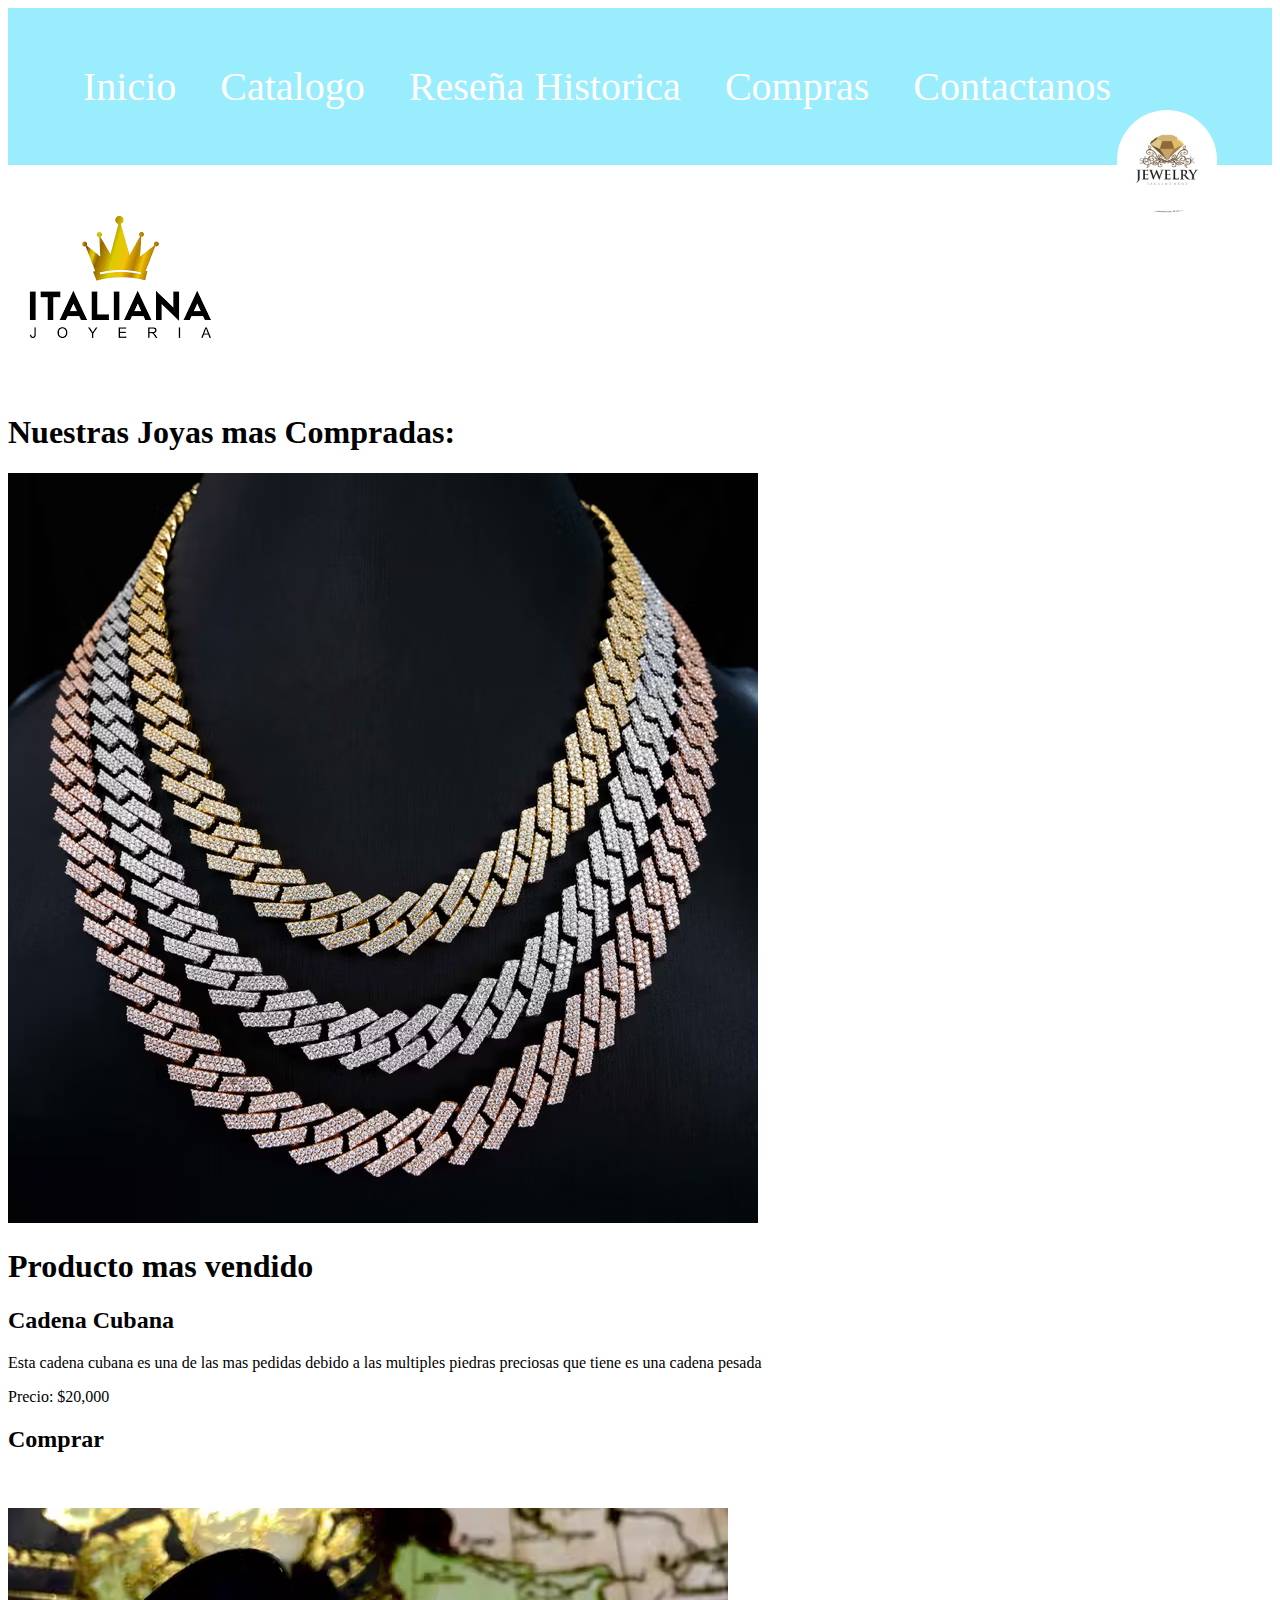
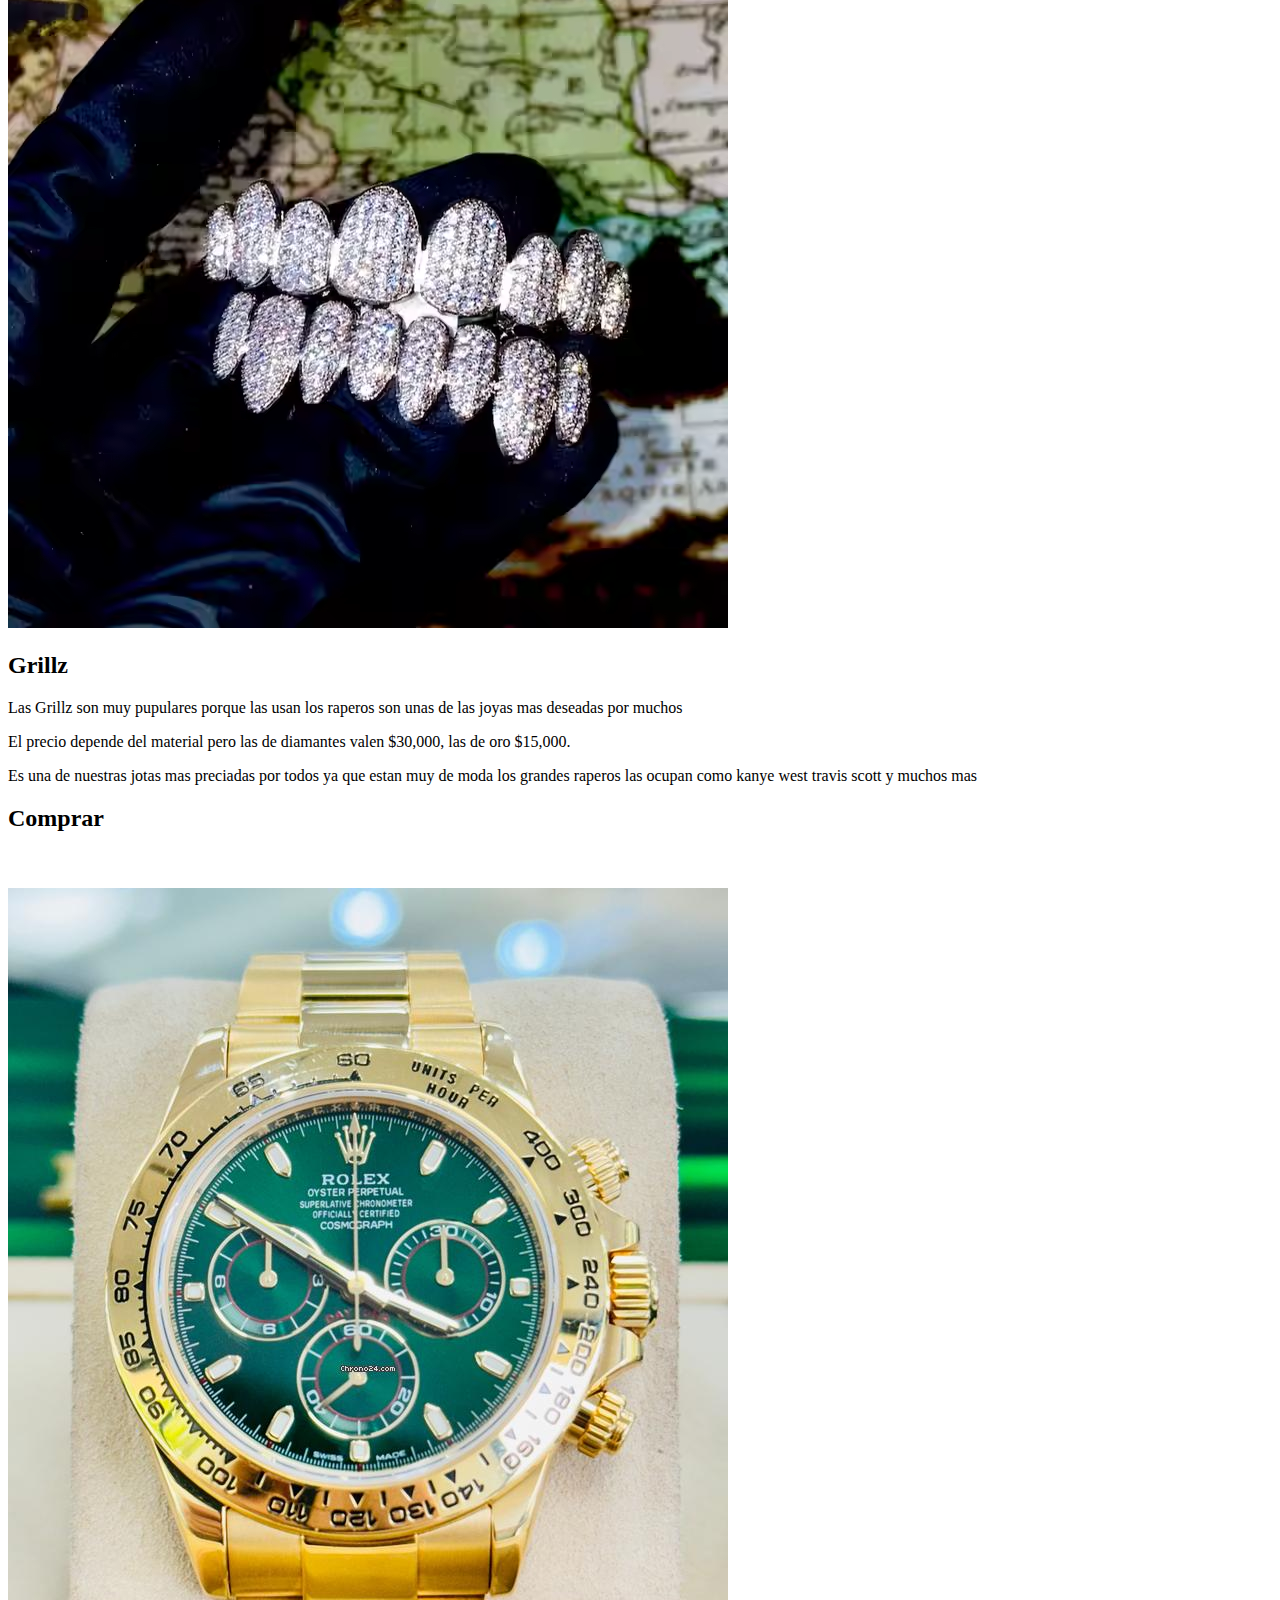
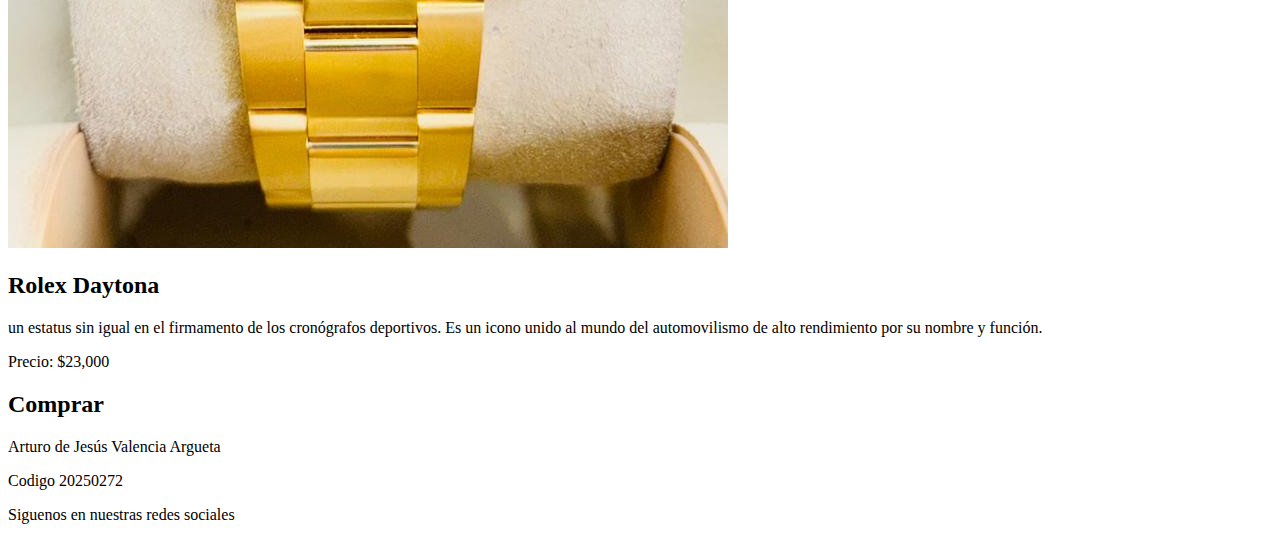
<file: paginas/index.html>
<!DOCTYPE html>
<html lang="en">
<head>
    <meta charset="UTF-8">
    <meta name="viewport" content="width=device-width, initial-scale=1.0">
    <title>Desafio 2</title>
    <link rel="stylesheet" href="../Css/style.css">
    <link rel="shortcut icon" href="../img/logo.webp" type="image/x-icon">
</head>
<body>
    <header>
        <nav>   
            <a href="../paginas/index.html">Inicio</a>
            <a href="../paginas/Catalogo.html">Catalogo</a>
            <a href="../paginas/Reseña Historica.html">Reseña Historica</a>
            <a href="#">Compras</a>
            <a href="#">Contactanos</a>
            <img src="../img/logo.webp" alt="logo">
        </nav>   
    </header>

    <main> 
        <img class="nombre" src="../img/nombre.png" alt="nombre">

        <h1>Nuestras Joyas mas Compradas:</h1>
        <div class="tarjetas">
         <div class="contenido">
             <img src="../img/cadenac.avif" alt="cadenac">
             <div> 
                <h1>Producto mas vendido</h1>
                <h2>Cadena Cubana</h2>
                <p>Esta cadena cubana es una de las mas pedidas debido a las multiples piedras preciosas que tiene es una cadena pesada</p>
                <p>Precio: $20,000</p>
                <h2 class="comprar">Comprar</h2>  
             </div>                 
         </div>

         <br>
         <br>

         <div class="contenido">
             <img src="../img/grillz.avif" alt="grillz">  
                <h2>Grillz</h2>
                <p>Las Grillz son muy pupulares porque las usan los raperos son unas de las joyas mas deseadas por muchos</p>
                <p>El precio depende del material pero las de diamantes valen $30,000, las de oro $15,000. </p> 
                <p>Es una de nuestras jotas mas preciadas por todos ya que estan muy de moda los grandes raperos las ocupan como kanye west travis scott y muchos mas</p>
                <h2 class="comprar">Comprar</h2>     
         </div>

         <br>
         <br>

         <div class="contenido">
             <img src="../img/daytona.jpg" alt="daytona">
             <h2>Rolex Daytona</h2>
             <p>
             un estatus sin igual en el firmamento de los cronógrafos deportivos.
             Es un icono unido al mundo del automovilismo de alto rendimiento por su nombre y función.</p>
             <p>Precio: $23,000</p>
             <h2 class="comprar">Comprar</h2>    
        </div>

    </div> 
    </main>
    <footer>
<p>Arturo de Jesús Valencia Argueta</p>
<p>Codigo 20250272</p>
<p>Siguenos en nuestras redes sociales</p>

    </footer>
    
</body>
</html>
</file>
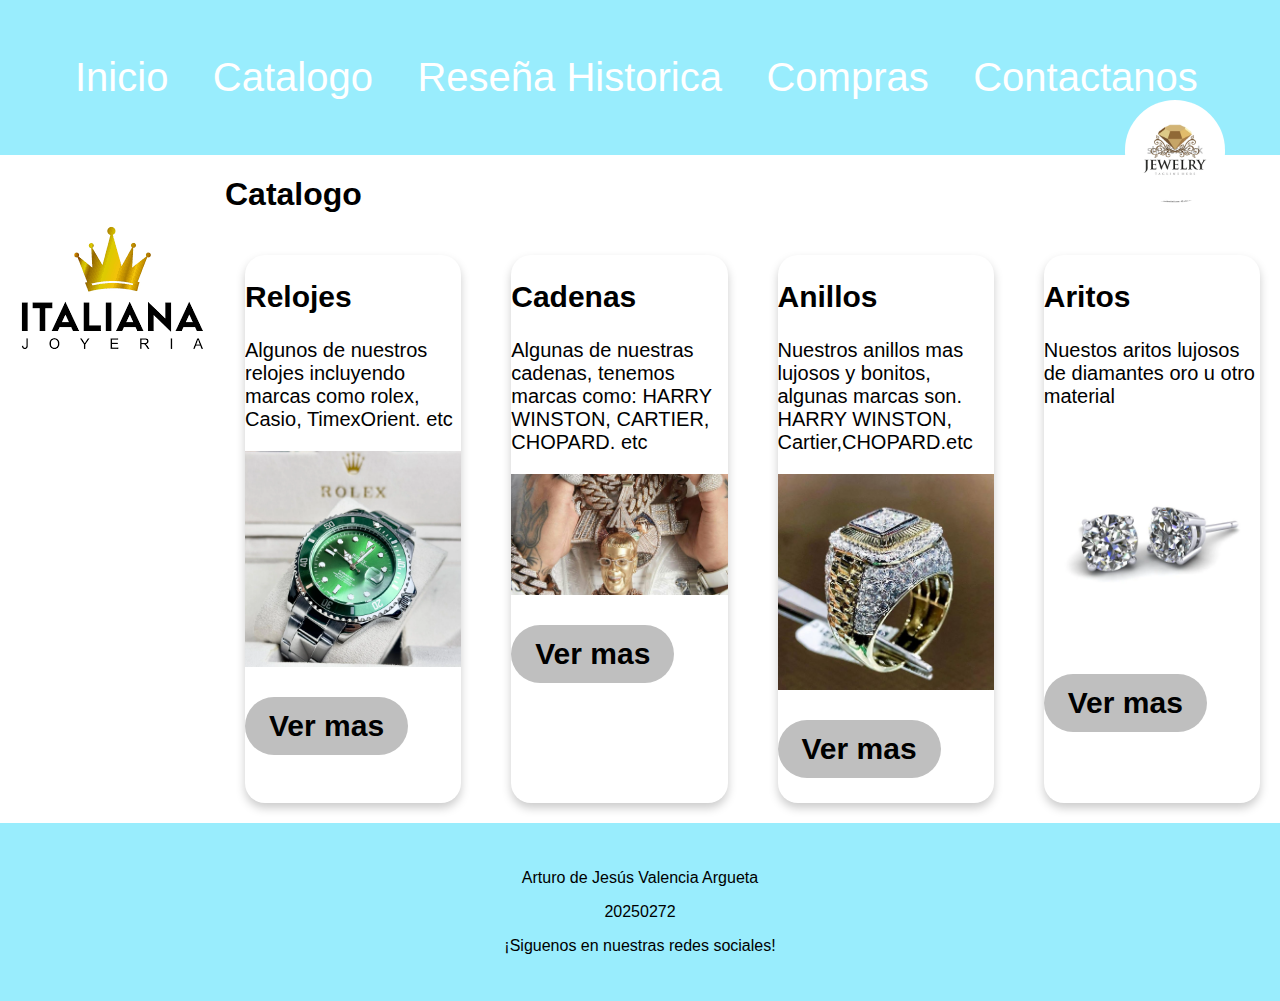
<file: paginas/Catalogo.html>
<!DOCTYPE html>
<html lang="en">
<head>
    <meta charset="UTF-8">
    <meta name="viewport" content="width=device-width, initial-scale=1.0">
    <title>Catalogo</title>
    <link rel="stylesheet" href="../Css/catalogo.css">
    <link rel="shortcut icon" href="../img/logo.webp" type="image/x-icon">
</head>
<header>

<nav>
    <a href="../index.html">Inicio</a>
    <a href="../paginas/Catalogo.html">Catalogo</a>
    <a href="../paginas/Reseña Historica.html">Reseña Historica</a>
    <a href="#">Compras</a>
    <a href="#">Contactanos</a>
    <img src="../img/logo.webp" alt="logo">
</nav>
</header>

<main>
    <img class="nombre" src="../img/nombre.png" alt="nombre pagina">
    
    <h1>Catalogo </h1>
    <div class="tarjetas">

        <div class="relojes">
            <h2>Relojes</h2>
            <p>Algunos de nuestros relojes incluyendo marcas como rolex, Casio,
                TimexOrient. etc</p>
                <img src="../img/relojes.webp" alt="relojes">
                <h2 class="vermas">Ver mas</h2>

        </div>

        <div class="cadenas">
            <h2>Cadenas</h2>
            <p>Algunas de nuestras cadenas, tenemos marcas como: HARRY WINSTON,
                CARTIER, CHOPARD. etc</p>
                <img src="../img/cadenas.jpg" alt="cadenas">
                <h2 class="vermas">Ver mas</h2>
        </div>

        <div class="anillos">
            <h2>Anillos</h2>
            <p>Nuestros anillos mas lujosos y bonitos, algunas marcas son. HARRY WINSTON,
                Cartier,CHOPARD.etc</p>
                <img src="../img/anillos.jpg" alt="anillos">
                <h2 class="vermas">Ver mas</h2>   
        </div>

        <div class="aritos">
            <h2>Aritos</h2>
            <p>Nuestos aritos lujosos de diamantes oro u otro material</p>
            <img src="../img/aritos.webp" alt="aritos">
            <h2 class="vermas">Ver mas</h2>


        </div>


    </div>

</main>
<footer>
    <p>Arturo de Jesús Valencia Argueta</p>
    <p>20250272</p>
    <p>¡Siguenos en nuestras redes sociales!</p>
</footer>



<body>
    
</body>
</html>
</file>
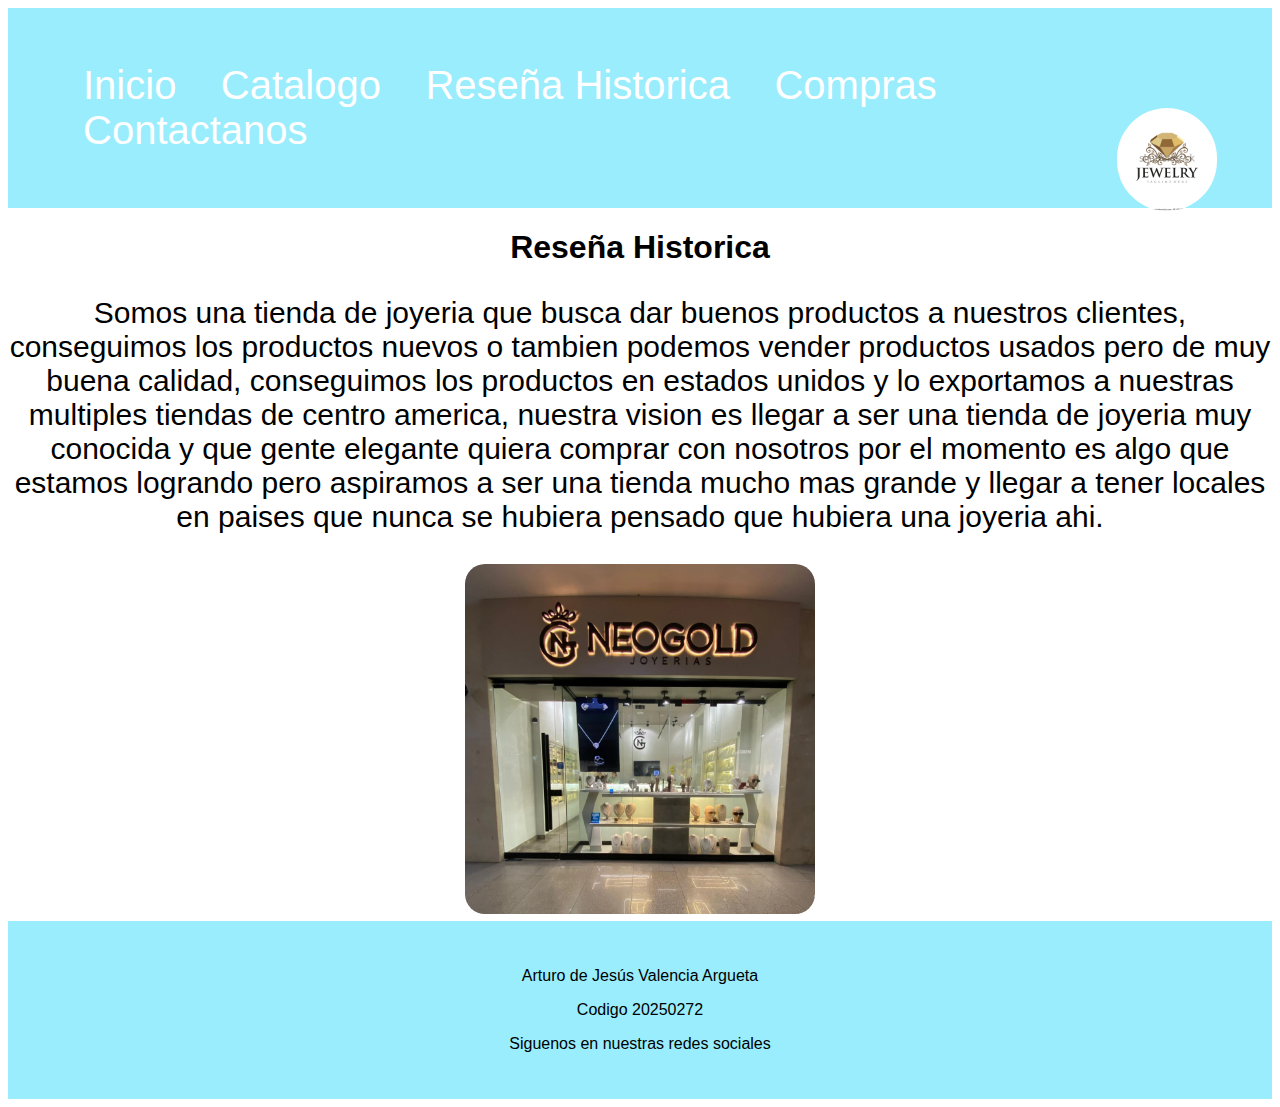
<file: paginas/Reseña Historica.html>
<!DOCTYPE html>
<html lang="en">
<head>
    <meta charset="UTF-8">
    <meta name="viewport" content="width=device-width, initial-scale=1.0">
    <title>Reseña Historica</title>
    <link rel="stylesheet" href="../Css/reseña.css">
    <link rel="shortcut icon" href="../img/logo.webp" type="image/x-icon">
</head>
<body>
    <header>
        <nav>
            <a href="../index.html">Inicio</a>
            <a href="../paginas/Catalogo.html">Catalogo</a>
            <a href="../paginas/Reseña Historica.html">Reseña Historica</a>
            <a href="#">Compras</a>
            <a href="#">Contactanos</a>
            <img src="../img/logo.webp" alt="logo">
        </nav>
    </header>
    <main>
        <h1>Reseña Historica</h1>
        <div class="reseña">
            <p>Somos una tienda de joyeria que busca dar buenos productos a nuestros clientes, conseguimos los productos nuevos o tambien podemos vender productos usados pero de muy buena calidad, conseguimos los productos en estados unidos y lo exportamos a nuestras multiples tiendas de centro america, nuestra vision es llegar a ser una tienda de joyeria muy conocida y que gente elegante quiera comprar con nosotros por el momento es algo que estamos logrando pero aspiramos a ser una tienda mucho mas grande y llegar a tener locales en paises que nunca se hubiera pensado que hubiera una joyeria ahi.</p>
            <img src="../img/tienda.webp" alt="tienda">
        </div>
    </main>
    <footer>
        <p>Arturo de Jesús Valencia Argueta</p>
        <p>Codigo 20250272</p>
        <p>Siguenos en nuestras redes sociales</p>
        
            </footer>
    
</body>
</html>
</file>
<file: Css/style.css>
header {
    background-color: #99EDFD;
    padding: 55px;
 
}

nav a {
    font-size: 40px;
    margin: 20px;

color: white;
text-decoration: none;
}



nav a:hover {
    text-decoration: underline;
}

nav img {
    width: 100px;
    border-radius: 100px;
    float: right;
    
}


.cadenac {
    text-align: right;  
    font-size: 20px;
}

.cadenac img {
    width: 350px;
    float: right;
}

.cadenac h1 {
    text-align: right;
}

.grillz {
    text-align: left;
    font-size: 20px;
}
.grillz img {
    width: 350px;
    float: left;
}

.daytona {
    padding-top: 250px;
    font-size: 20px;
    text-align: right;
}

.daytona img {
    width: 350px;
    float: right;
}
</file>
<file: Css/catalogo.css>
body {
    margin: 0px;
    padding: 0px;
    font-family: "Open Sans", sans-serif;
}
header {
    background-color: #99EDFD;
    padding: 55px;
 
}

nav a {
    font-size: 40px;
    margin: 20px;

color: white;
text-decoration: none;
}



nav a:hover {
    text-decoration: underline;
}

nav img {
    width: 100px;
    border-radius: 100px;
    float: right;
    
}

.tarjetas {
    display: flex;
    gap: 10px;
}
.relojes {
    margin: 20px;
    width: 300px;
    border-radius: 20px;
    overflow: hidden;
    box-shadow: 0px 5px 10px #ccc;
    font-size: 20px;
}
.cadenas {
    margin: 20px;
    width: 300px;
    border-radius: 20px;
    overflow: hidden;
    box-shadow: 0px 5px 10px #ccc;
    font-size: 20px;

}
.anillos {
    margin: 20px;
    width: 300px;
    border-radius: 20px;
    overflow: hidden;
    box-shadow: 0px 5px 10px #ccc;
    font-size: 20px;
}

.relojes img {
    width: 100%;
}

.cadenas img {
    width: 100%;
}
.anillos img {
    width: 100%;
}
.vermas {
    display: inline-block;
    padding: 12px 24px;
    border-radius: 30px;
    background-color: #BFBFBF;
}

footer {
    background-color: #99EDFD;
    color: black;
    text-align: center;
    padding: 30px;
}
.nombre {
    float: inline-start;
     
 }
 .aritos {
    margin: 20px;
    width: 300px;
    border-radius: 20px;
    overflow: hidden;
    box-shadow: 0px 5px 10px #ccc;
    font-size: 20px;

 }
 .aritos img {
    width: 100%;
 }
</file>
<file: Css/reseña.css>
body {
    font-family: "Open Sans", sans-serif;
}
header {
    background-color: #99EDFD;
    padding: 55px;
 
}
nav a {
    font-size: 40px;
    margin: 20px;

color: white;
text-decoration: none;
}



nav a:hover {
    text-decoration: underline;
}

nav img {
    width: 100px;
    border-radius: 100px;
    float: right;
    
}
main h1 {
    text-align: center;
}
.reseña {
    text-align: center;
    font-size: 30px;
    border-radius: 20px;   
}

.reseña img {
    width: 350px;
    border-radius: 20px;
    
}
footer {
    background-color: #99EDFD;
    color: black;
    text-align: center;
    padding: 30px;
}
</file>
